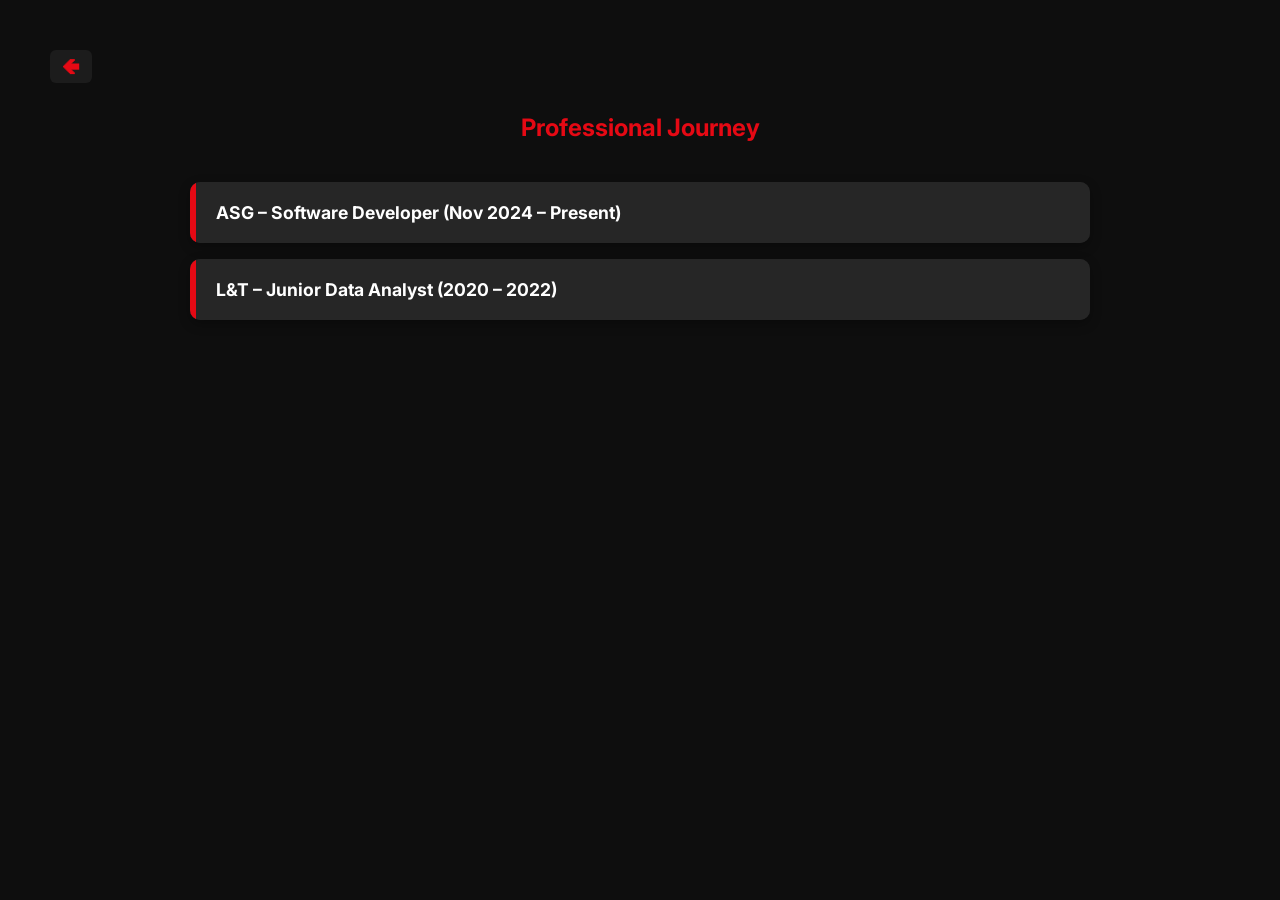
<file: recruiter_experiece.html>
<!DOCTYPE html>
<html lang="en">
<head>
  <meta charset="UTF-8">
  <meta name="viewport" content="width=device-width, initial-scale=1.0">
  <title>Dharmika | Professional Journey</title>
  <link href="https://fonts.googleapis.com/css2?family=Inter:wght@400;700&display=swap" rel="stylesheet">
  <link rel="stylesheet" href="css/main.css">
  <style>
    body {
      margin: 0;
      font-family: 'Inter', sans-serif;
      background: #0e0e0e;
      color: #f5f5f5;
      padding: 40px 20px;
    }
    h1 {
      text-align: center;
      color: #e50914;
      margin-bottom: 40px;
    }
    .back-nav {
      display: inline-block;
      background: #1c1c1c;
      padding: 6px 12px;
      margin-left: 30px;
      margin-top: 10px;
      margin-bottom:10px;
      font-size: 1rem;
      border-radius: 6px;
      color: #e50914;
      text-decoration: none;
      font-weight: bold;
  transition: background 0.3s ease
    }
    
    .back-nav a {
      color: #e50914;
      text-decoration: none;
      font-weight: bold;
      font-size: 1.1rem;
    }
    .accordion {
      max-width: 900px;
      margin: 0 auto 30px auto;
    }
    .accordion-item {
      background: #1c1c1c;
      margin-bottom: 16px;
      border-radius: 10px;
      overflow: hidden;
      box-shadow: 0 4px 12px rgba(0,0,0,0.3);
    }
    .accordion-header {
      padding: 20px;
      cursor: pointer;
      font-size: 1.1rem;
      color: #fff;
      font-weight: bold;
      background: #262626;
      border-left: 6px solid #e50914;
    }
    .accordion-content {
      padding: 20px;
      display: none;
      animation: fadeIn 0.5s ease-in-out;
    }
    .accordion-content ul {
      padding-left: 20px;
      font-size: 0.95rem;
      color: #ccc;
    }
    @keyframes fadeIn {
      from { opacity: 0; transform: translateY(10px); }
      to { opacity: 1; transform: translateY(0); }
    }
    .timeline {
      border-left: 2px solid #e50914;
      margin-left: 20px;
    }
    .timeline-item {
      position: relative;
      margin-bottom: 40px;
    }
    .timeline-dot {
      position: absolute;
      left: -11px;
      top: 5px;
      width: 20px;
      height: 20px;
      background: #e50914;
      border-radius: 50%;
      border: 3px solid #fff;
    }
    .timeline-content {
      background: #1c1c1c;
      padding: 15px 20px;
      border-radius: 10px;
      box-shadow: 0 4px 12px rgba(0,0,0,0.3);
      margin-left: 30px;
    }
    .timeline-content h3 {
      color: #e50914;
      margin-top: 0;
    }
    .h2 {
      font-size: 1.5rem;
      margin-bottom: 20px;
      color: #e50914;

    }
    .section-title {
      text-align: center;
      margin-bottom: 40px;
      color: #e50914;
    }
  </style>
</head>
<body>
  <div class="back-nav">
    <a href="recruiter.html">🡸</a>
  </div>
  <div class="section-title">
    <h2>Professional Journey</h2>
  </div>

  <div class="accordion">
    <!-- ASG Section -->
    <div class="accordion-item">
      <div class="accordion-header">ASG – Software Developer (Nov 2024 – Present)</div>
      <div class="accordion-content">

        <div class="timeline">
          <div class="timeline-item">
            <div class="timeline-dot"></div>
            <div class="timeline-content">
              <h3>Skills & Growth</h3>
              <ul>
                <li>Full Stack Development | Database Design | DevOps Basics (Docker)</li>
                <li>Agile Methodology | Version Control (Git) | Client Communication</li>
              </ul>
            </div>
          </div>

          <div class="timeline-item">
            <div class="timeline-dot"></div>
            <div class="timeline-content">
              <h3>What I'm Building</h3>
              <ul>
                <li>Internal tools: Admin dashboards, client management, and email automation.</li>
                <li>Projects built with: PHP, SQL, jQuery, AJAX, JavaScript, Bootstrap 5.</li>
              </ul>
            </div>
          </div>

          <div class="timeline-item">
            <div class="timeline-dot"></div>
            <div class="timeline-content">
              <h3>Month 4-Present: Frontend & Full Stack Projects-Client-Facing Modules & Ownership</h3>
              <ul>
                <li>Built responsive UI components using HTML, CSS, JavaScript, and JQuery.</li>
                <li>Integrated AJAX-based dynamic content loading to improve performance.</li>
                <li>Contributed to a full-stack client dashboard with download and email features.</li>
                <li>Leading development for a client portal dashboard (login, service/booking, analytics).</li>
                <li>Implemented data visualization using chart libraries.</li>
                <li>Improved performance with caching and query optimization.</li>
                <li>Collaborating directly with clients to gather feedback and ship features.</li>
              </ul>
            </div>
          </div>

          <div class="timeline-item">
            <div class="timeline-dot"></div>
            <div class="timeline-content">
              <h3>Month 1–3: Onboarding, Environment Setup, Backend & API Development</h3>
              <ul>
                <li>Underwent onboarding to understand company products, tech stack, and workflows.</li>
                <li>Set up development environment using Git, VS Code, and Docker-based tools.</li>
                <li>Contributed to bug fixes and low-risk enhancements in internal web apps.</li>
                <li>Developed RESTful APIs using Python (Flask) and integrated with SQL databases.</li>
                <li>Implemented user authentication and role-based access control features.</li>
                <li>Participated in daily standups and sprint planning as part of the Agile team.</li>
              </ul>
            </div>
          </div>
        </div>
      </div>
    </div>

    <!-- L&T Section -->
    <div class="accordion-item">
      <div class="accordion-header">L&T – Junior Data Analyst (2020 – 2022)</div>
      <div class="accordion-content">
        <div class="timeline">
          <div class="timeline-item">
            <div class="timeline-dot"></div>
            <div class="timeline-content">
              <h3>Month 1–6: Onboarding & Shadowing</h3>
              <ul>
                <li>Trained in Excel, SQL, Tableau/Power BI</li>
                <li>Shadowed live reporting projects</li>
                <li>Wrote SQL queries and dashboards</li>
              </ul>
            </div>
          </div>

          <div class="timeline-item">
            <div class="timeline-dot"></div>
            <div class="timeline-content">
              <h3>Month 7–16: Independent Projects & Collaboration</h3>
              <ul>
                <li>Owned internal reports & dashboards</li>
                <li>Cross-functional work with Finance/OPS</li>
                <li>Mentored interns</li>
              </ul>
            </div>
          </div>

          <div class="timeline-item">
            <div class="timeline-dot"></div>
            <div class="timeline-content">
              <h3>Month 17–20: Optimization & Reporting</h3>
              <ul>
                <li>Automated reports using Python & Excel</li>
                <li>Reduced reporting time by 30%</li>
                <li>Led knowledge-sharing sessions</li>
              </ul>
            </div>
          </div>

          <div class="timeline-item">
            <div class="timeline-dot"></div>
            <div class="timeline-content">
              <h3>What I Gained</h3>
              <ul>
                <li><strong>Technical:</strong> SQL, Excel, Power BI, Python</li>
                <li><strong>Soft Skills:</strong> Communication, time management, mentorship</li>
                <li><strong>Leadership:</strong> Ownership of deliverables, collaboration</li>
              </ul>
            </div>
          </div>
        </div>
      </div>
    </div>
  </div>

  <script>
    document.querySelectorAll('.accordion-header').forEach(header => {
      header.addEventListener('click', () => {
        const content = header.nextElementSibling;
        const isVisible = content.style.display === 'block';

        document.querySelectorAll('.accordion-content').forEach(c => c.style.display = 'none');
        if (!isVisible) content.style.display = 'block';
      });
    });
  </script>
</body>
</html>
</file>
<file: css/main.css>
/* main.css */
body {
    margin: 0;
    background-color: #141414;
    font-family: 'Roboto', sans-serif;
    color: #fff;
  }
  
  h1 {
    font-size: 3rem;
    margin-bottom: 40px;
    opacity: 0;
  }
  
  .info-box {
    opacity: 1 !important;
    background: rgba(255, 255, 255, 0.05);
    padding: 30px;
    border-radius: 16px;
    margin-bottom: 30px;
    box-shadow: 0 8px 20px rgba(0,0,0,0.2);
  }
  .animate-img {
    transform: scale(0.95);
    opacity: 0;
  }
  .animate-text {
    opacity: 0;
    transform: translateY(30px);
  }
</file>
